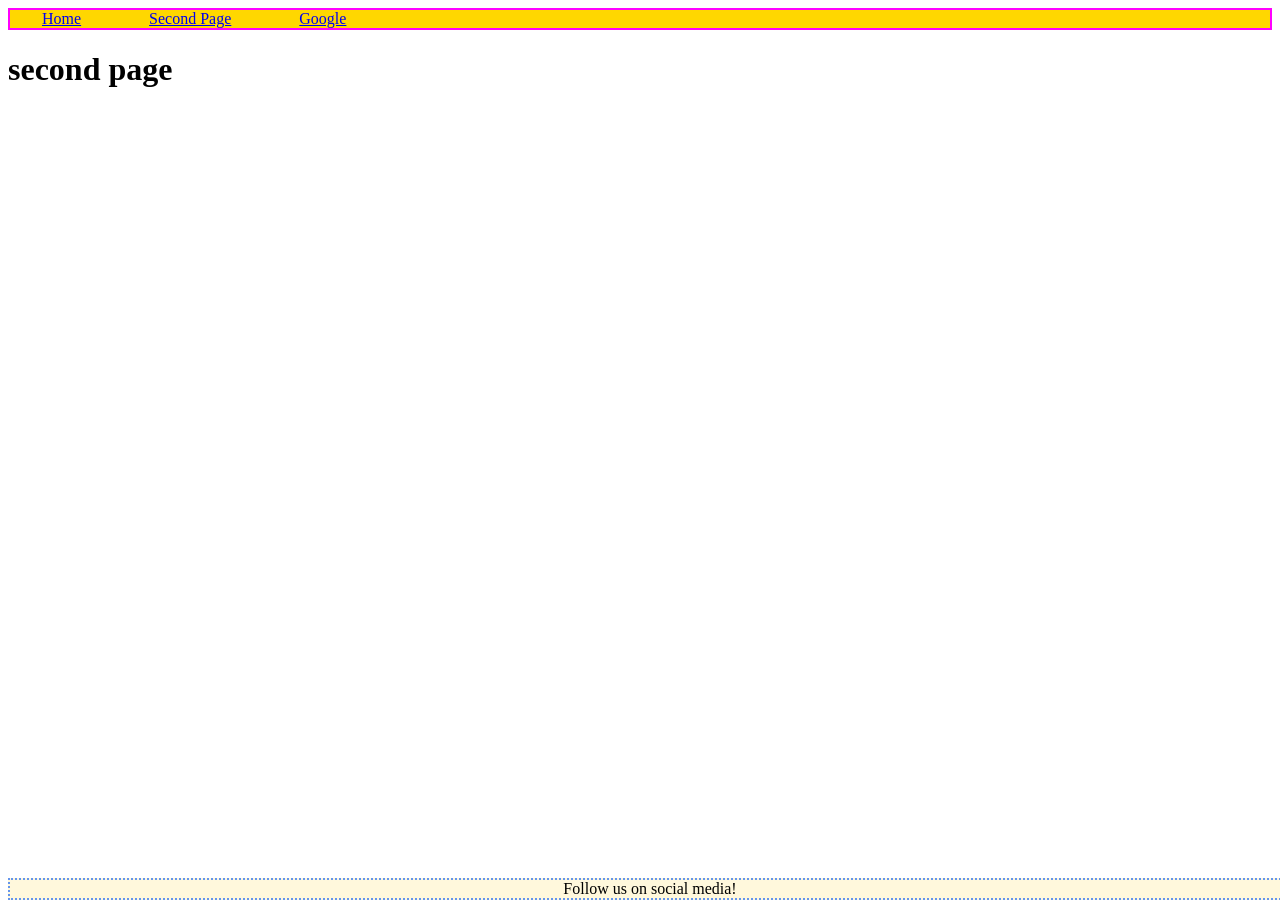
<file: second.html>
<!doctype html>
<html lang="en">
  <head>
    <meta charset="UTF-8" />
    <meta name="viewport" content="width=device-width, initial-scale=1.0" />
    <link rel="stylesheet" href="style.css" />
    <title>Second Page</title>
  </head>
  <body>
    <nav>
      <a class="navLink" href="./index.html">Home</a>
      <a class="navLink" href="./second.html">Second Page</a>
      <a href="https://www.google.com" target="_blank" class="navLink"
        >Google</a
      >
    </nav>
    <h1>second page</h1>

    <div>
      <footer class="fixedFooter">Follow us on social media!</footer>
    </div>
  </body>
</html>
</file>
<file: style.css>
nav {
  border: 2px solid fuchsia;
  background-color: gold;
}

nav a {
  padding-inline: 2rem;
}

#equipHeader {
  color: darkturquoise;
}

#directHeader {
  color: forestgreen;
}

img {
  height: 25rem;
  width: auto;
}

.fixedFooter {
  border: 2px dotted cornflowerblue;
  background-color: cornsilk;
  position: fixed;
  bottom: 0px;
  width: 100%;
  text-align: center;
}

ul {
  list-style-type: square;
}

ol {
  list-style-type: upper-roman;
}
</file>
